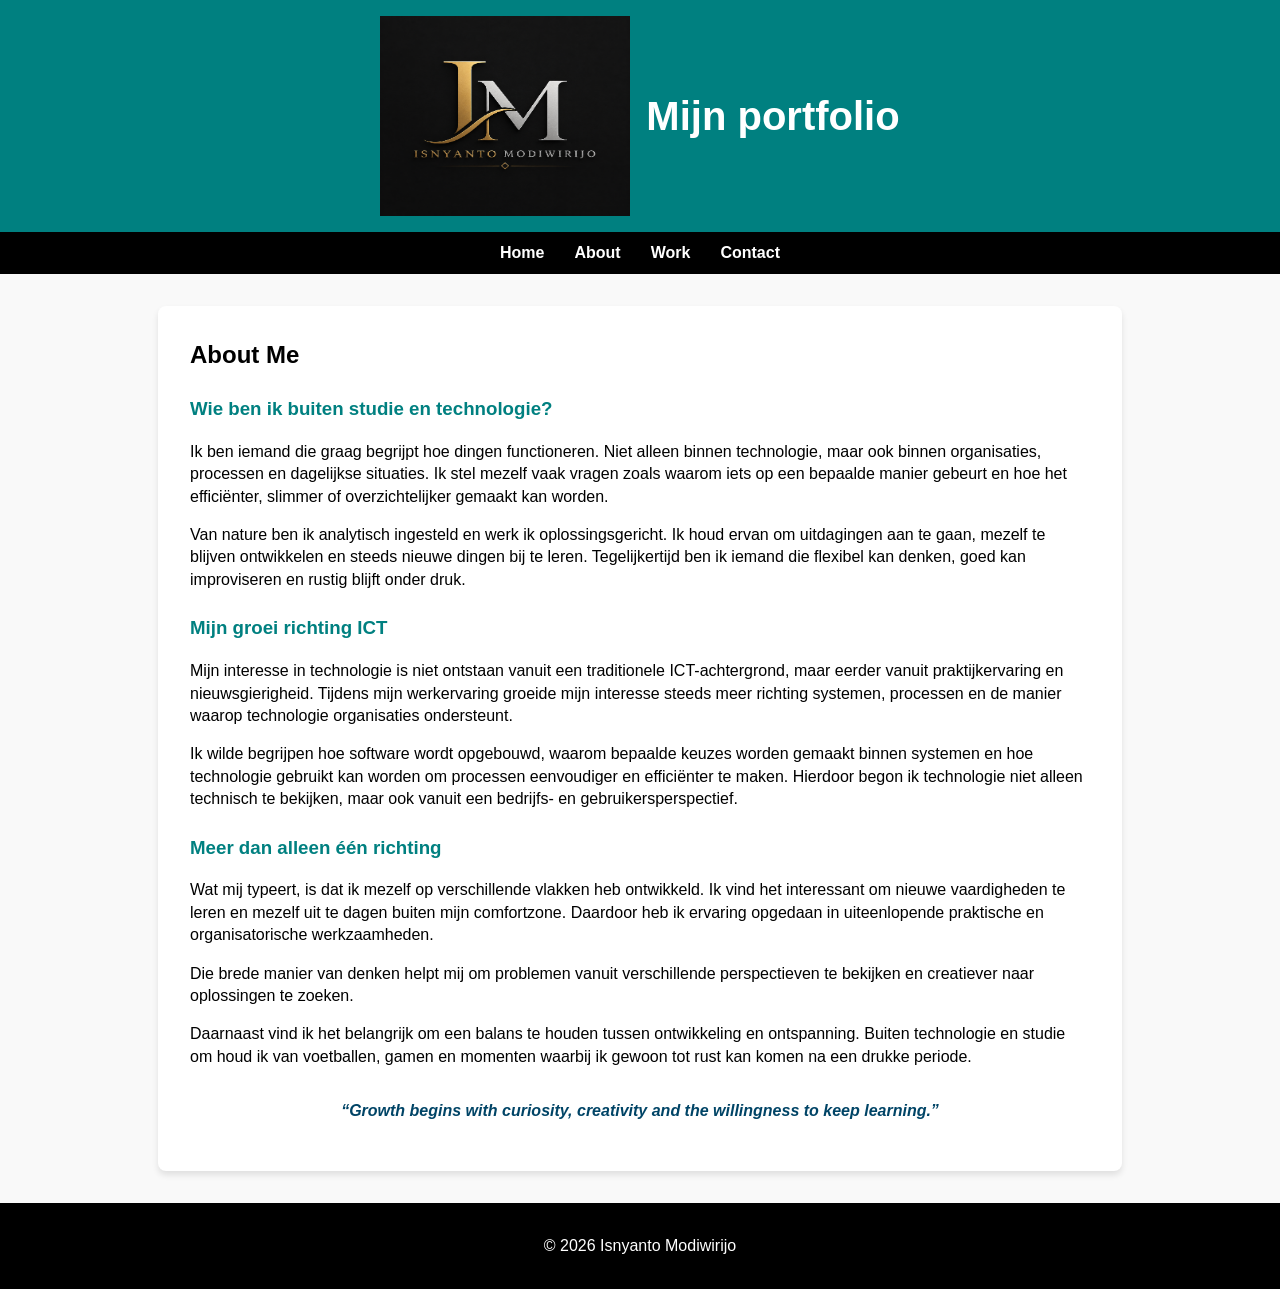
<file: about.html>
<!DOCTYPE html>
<html lang="en">
<head>
  <meta charset="UTF-8">
  <meta name="viewport" content="width=device-width, initial-scale=1.0">
  <title>Mijn portfolio</title>
  <link rel="stylesheet" href="../css/main.css"> <!-- pad aanpassen indien nodig -->
  <link rel="stylesheet" href="../css/about.css">
</head>
<body>
  <!-- Header met logo en titel -->
  <header>
    <div class="logo-title">
         <img src="../img/logo.png" alt="Logo" class="logo" width="250" height="200"> <!-- pad aanpassen indien nodig -->
        <h1>Mijn portfolio</h1>
    </div>
  </header>

  <!-- Navigatiebalk -->
  <nav>
    <ul>
      <li><a href="index.html">Home</a></li>
      <li><a href="about.html">About</a></li>
      <li><a href="work.html">Work</a></li>
      <li><a href="contact.html">Contact</a></li>
    </ul>
  </nav>

<!-- About sectie -->
 <section id="about" class="text-box">
  <h2>About Me</h2>

  <h3>Wie ben ik buiten studie en technologie?</h3>
  <p>
    Ik ben iemand die graag begrijpt hoe dingen functioneren. Niet alleen binnen technologie, maar ook binnen organisaties, processen en dagelijkse situaties. Ik stel mezelf vaak vragen zoals waarom iets op een bepaalde manier gebeurt en hoe het efficiënter, slimmer of overzichtelijker gemaakt kan worden.
  </p>
  <p>
    Van nature ben ik analytisch ingesteld en werk ik oplossingsgericht. Ik houd ervan om uitdagingen aan te gaan, mezelf te blijven ontwikkelen en steeds nieuwe dingen bij te leren. Tegelijkertijd ben ik iemand die flexibel kan denken, goed kan improviseren en rustig blijft onder druk.
  </p>

  <h3>Mijn groei richting ICT</h3>
  <p>
    Mijn interesse in technologie is niet ontstaan vanuit een traditionele ICT-achtergrond, maar eerder vanuit praktijkervaring en nieuwsgierigheid. Tijdens mijn werkervaring groeide mijn interesse steeds meer richting systemen, processen en de manier waarop technologie organisaties ondersteunt.
  </p>
  <p>
    Ik wilde begrijpen hoe software wordt opgebouwd, waarom bepaalde keuzes worden gemaakt binnen systemen en hoe technologie gebruikt kan worden om processen eenvoudiger en efficiënter te maken. Hierdoor begon ik technologie niet alleen technisch te bekijken, maar ook vanuit een bedrijfs- en gebruikersperspectief.
  </p>

  <h3>Meer dan alleen één richting</h3>
  <p>
    Wat mij typeert, is dat ik mezelf op verschillende vlakken heb ontwikkeld. Ik vind het interessant om nieuwe vaardigheden te leren en mezelf uit te dagen buiten mijn comfortzone. Daardoor heb ik ervaring opgedaan in uiteenlopende praktische en organisatorische werkzaamheden.
  </p>
  <p>
    Die brede manier van denken helpt mij om problemen vanuit verschillende perspectieven te bekijken en creatiever naar oplossingen te zoeken.
  </p>
  <p>
    Daarnaast vind ik het belangrijk om een balans te houden tussen ontwikkeling en ontspanning. Buiten technologie en studie om houd ik van voetballen, gamen en momenten waarbij ik gewoon tot rust kan komen na een drukke periode.
  </p>

  <blockquote>
    “Growth begins with curiosity, creativity and the willingness to keep learning.”
  </blockquote>
</section>


  <!-- Footer -->
  <footer>
    <p>&copy; 2026 Isnyanto Modiwirijo</p>
  </footer>
</body>
</html>
</file>
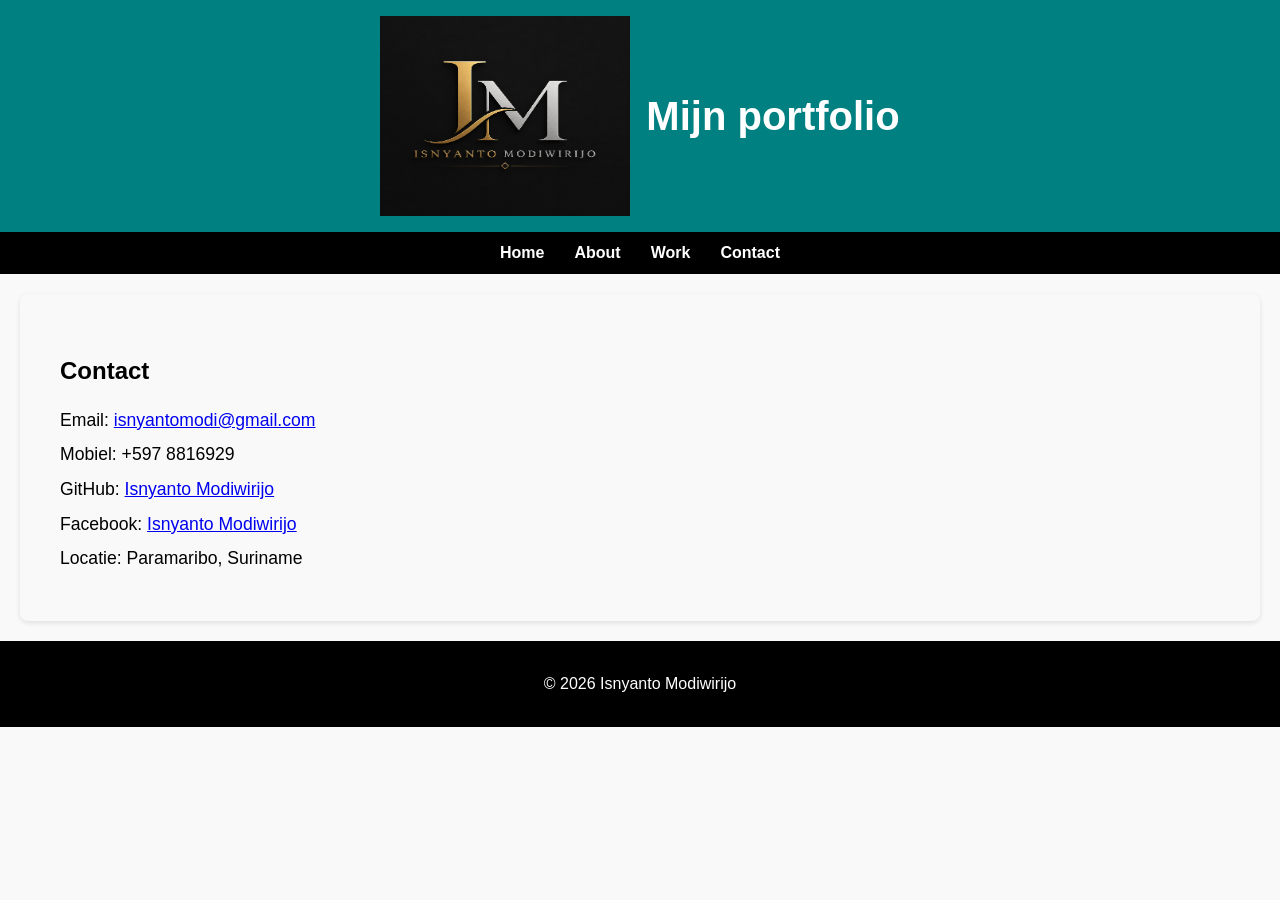
<file: contact.html>
<!DOCTYPE html>
<html lang="en">
<head>
  <meta charset="UTF-8">
  <meta name="viewport" content="width=device-width, initial-scale=1.0">
  <title>Mijn portfolio</title>
  <link rel="stylesheet" href="../css/main.css">
  <link rel="stylesheet" href="../css/contact.css">
</head>
<body>
  <!-- Header met logo en titel -->
  <header>
    <div class="logo-title">
         <img src="../img/logo.png" alt="Logo" class="logo" width="250" height="200"> <!-- pad aanpassen indien nodig -->
        <h1>Mijn portfolio</h1>
    </div>
  </header>

  <!-- Navigatiebalk -->
  <nav>
    <ul>
      <li><a href="index.html">Home</a></li>
      <li><a href="about.html">About</a></li>
      <li><a href="work.html">Work</a></li>
      <li><a href="contact.html">Contact</a></li>
    </ul>
  </nav>

  <!-- Contact sectie -->
  <section id="contact">
    <h2>Contact</h2>
    <div class="contact-container">
      <p>Email: <a href="mailto:isnyantomodi@gmail.com">isnyantomodi@gmail.com</a></p>
      <p>Mobiel: +597 8816929</p>
      <p>GitHub: <a href="https://github.com/isjemodi117" target="_blank">Isnyanto Modiwirijo</a></p>
      <p>Facebook: <a href="https://www.facebook.com/isnyanto.modiwirijo/" target="_blank">Isnyanto Modiwirijo</a></p>
      <p>Locatie: Paramaribo, Suriname</p>
    </div>
  </section>

  <!-- Footer -->
 <footer>
    <p>&copy; 2026 Isnyanto Modiwirijo</p>
  </footer>
</body>
</html>
</file>
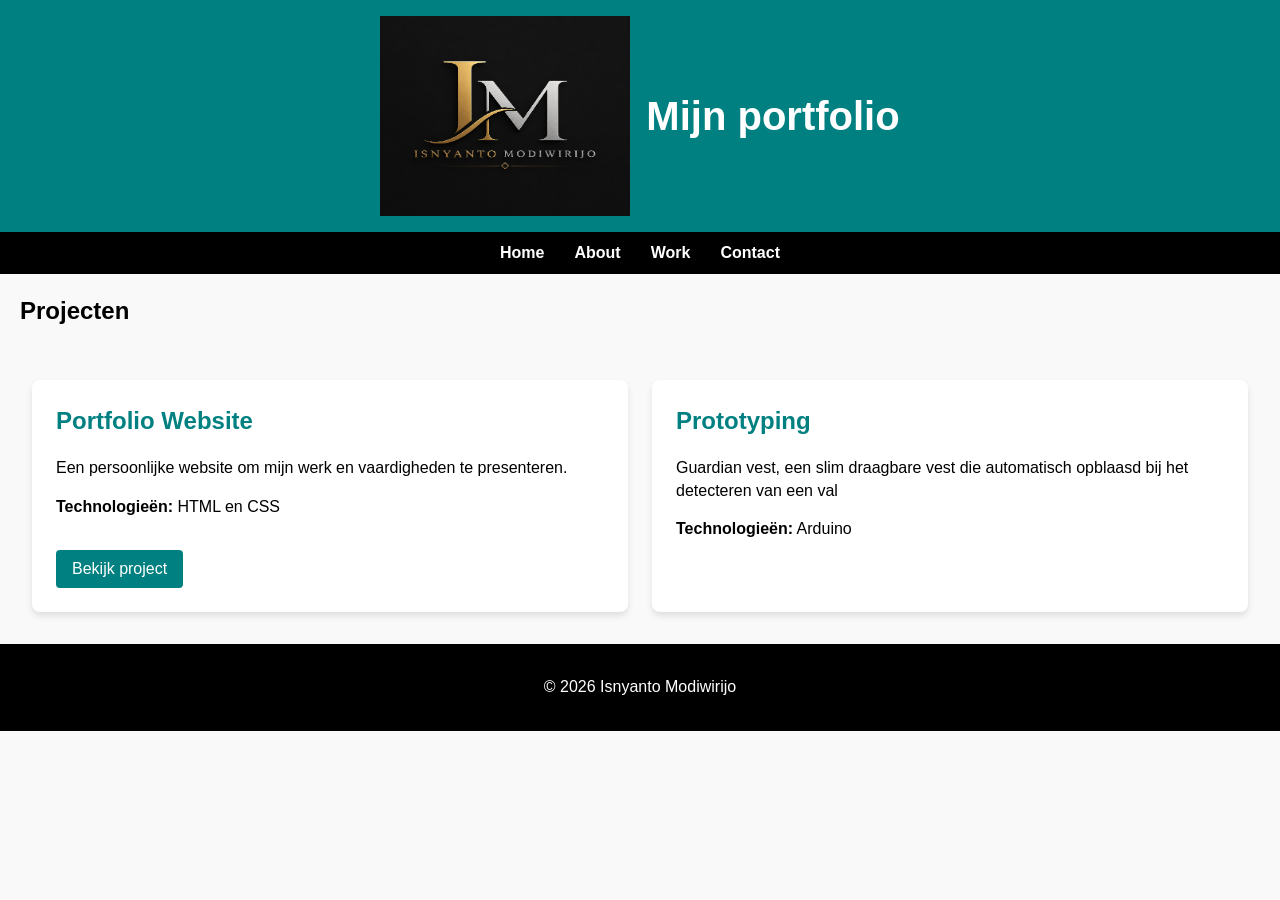
<file: work.html>
<!DOCTYPE html>
<html lang="en">
<head>
  <meta charset="UTF-8">
  <meta name="viewport" content="width=device-width, initial-scale=1.0">
  <title>Mijn portfolio</title>
  <link rel="stylesheet" href="../css/main.css">
  <link rel="stylesheet" href="../css/work.css">
</head>
<body>
  <!-- Header met logo en titel -->
  <header>
    <div class="logo-title">
         <img src="../img/logo.png" alt="Logo" class="logo" width="250" height="200"> <!-- pad aanpassen indien nodig -->
        <h1>Mijn portfolio</h1>
    </div>
  </header>

  <!-- Navigatiebalk -->
  <nav>
    <ul>
      <li><a href="index.html">Home</a></li>
      <li><a href="about.html">About</a></li>
      <li><a href="work.html">Work</a></li>
      <li><a href="contact.html">Contact</a></li>
    </ul>
  </nav>

    <!-- Projecten sectie -->
    <section id="projects">
    <h2>Projecten</h2>
    <div class="projects-container"> 
  <main class="projects">
    <section class="project">
      <h2>Portfolio Website</h2>
      <p>Een persoonlijke website om mijn werk en vaardigheden te presenteren.</p>
      <p><strong>Technologieën:</strong> HTML en CSS</p>
      <a href="index.html" target="_blank">Bekijk project</a>
    </section>

    <section class="project">
      <h2>Prototyping</h2>
      <p>Guardian vest, een slim draagbare vest die automatisch opblaasd bij het detecteren van een val</p>
      <p><strong>Technologieën:</strong> Arduino</p>
    </section>
  </main>
    </div>

    <!-- Footer -->
  <footer>
    <p>&copy; 2026 Isnyanto Modiwirijo</p>
  </footer>
</body>
</html>
</file>
<file: css/main.css>
/* Algemene stijl */
body {
  font-family: Arial, sans-serif;
  margin: 0;
  background-color: #f9f9f9;
  color: black;
  line-height: 1.4;
}

/* Header */
header {
  background-color: teal;
  color: white;
  padding: 1rem;
}

.logo-title {
  display: flex;
  align-items: center;
  justify-content: center;
  gap: 1rem;
}

.logo-title h1 {
  margin: 0;
  font-size: 2.5rem;
}

/* Navigatiebalk */
nav {
  background: black;
}

nav ul {
  list-style: none;           /* geen bullets */
  margin: 0;
  padding: 10px;
  display: flex;              /* zet links naast elkaar */
  justify-content: center;    /* centreren */
}

nav li {
  margin: 0 15px;
}

nav a {
  text-decoration: none;
  color: white;
  font-weight: bold;
}

nav a:hover {
  color: yellow;
}
/* Introductie: alleen foto + tekst naast elkaar en gecentreerd */
#intro {
  padding: 2rem;
}

.intro-container {
  display: flex;

  justify-content: center; /* centreert foto + tekst */
  gap: 2rem;
  flex-wrap: wrap; /* op mobiel netjes onder elkaar */
}

.profielfoto {
  border-radius: 8px;
  box-shadow: 0 4px 6px rgba(0,0,0,0.1);
}

.intro-text {
  max-width: 500px;
  font-family: 'Georgia', serif;
}

.intro-text h2 {
  margin-top: 0;
  color: black;
}

.text-box h2 {
  margin-top: 0;
  color: teal;
}
/* Algemene stijl voor tekst-boxen */
.text-box{
  max-width: 800px;       /* breedte beperken zodat tekst niet te lang wordt */
  margin: 0 auto 2rem;    /* centreren en ruimte onder elke box */
  background-color: #ffffff;
  padding: 1.5rem;
  border-radius: 8px;
  box-shadow: 0 4px 6px rgba(0,0,0,0.1);
}

/* Footer */
footer {
  text-align: center;
  padding: 1rem;
  background-color: black;
  color: white;
}

/* ====== Responsive layout ====== */

/* Tablet */
@media (max-width: 768px) {
  nav ul {
    flex-wrap: wrap; /* navigatie breekt netjes af */
  }

  .text-box {
    max-width: 600px;
    padding: 1.5rem;
  }

  .profile-section img {
    max-width: 250px;
  }
}

/* Smartphone */
@media (max-width: 480px) {
  nav ul {
    flex-direction: column; /* navigatie onder elkaar */
    align-items: center;
  }

  .text-box {
    max-width: 100%;
    padding: 1rem;
    margin: 1rem;
  }

  .profile-section img {
    max-width: 200px; /* foto kleiner */
  }

  h1 {
    font-size: 1.8rem; /* titel kleiner */
  }

  h2 {
    font-size: 1.4rem;
  }
}
</file>
<file: css/about.css>
/* About sectie */
#about.text-box {
  max-width: 900px;
  margin: 2rem auto;
  padding: 2rem;
  border-radius: 8px;
  background-color: #ffffff; /* gewone witte box */
  color: black;
  box-shadow: 0 4px 6px rgba(0,0,0,0.1);
}

#about.text-box h2 {
  color: black;
  margin-bottom: 1rem;
}

#about.text-box h3 {
  color: teal;
  margin-top: 1.5rem;
}

#about.text-box p {
  margin-bottom: 1rem;
}

#about.text-box blockquote {
  margin-top: 2rem;
  font-style: italic;
  color: #004466;
  text-align: center;
  font-weight: bold;
}
</file>
<file: css/contact.css>
/* Contact sectie */
#contact {
  padding: 40px;
  background: #f9f9f9;
  margin: 20px;
  border-radius: 8px;
  box-shadow: 0 2px 5px rgba(0,0,0,0.1);
}

.contact-container p {
  font-size: 1.1rem;
  margin: 10px 0;
}

.contact-container i {
  color: teal;
  margin-right: 10px;
}
</file>
<file: css/work.css>
.projects {
  display: grid;
  grid-template-columns: repeat(auto-fit, minmax(280px, 1fr));
  gap: 1.5rem;
  padding: 2rem;
}

.project {
  background: white;
  border-radius: 8px;
  padding: 1.5rem;
  box-shadow: 0 4px 6px rgba(0,0,0,0.1);
}

.project h2 {
  margin-top: 0;
  margin-left: 0;
  color: teal;
}

.project a {
  display: inline-block;
  margin-top: 1rem;
  text-decoration: none;
  color: white;
  background-color: teal;
  padding: 0.5rem 1rem;
  border-radius: 4px;
  transition: background-color 0.3s ease;
}

.project a:hover {
  background-color: teal;
}

h2 {
  color:black;
  margin-left: 20px;
}
</file>
